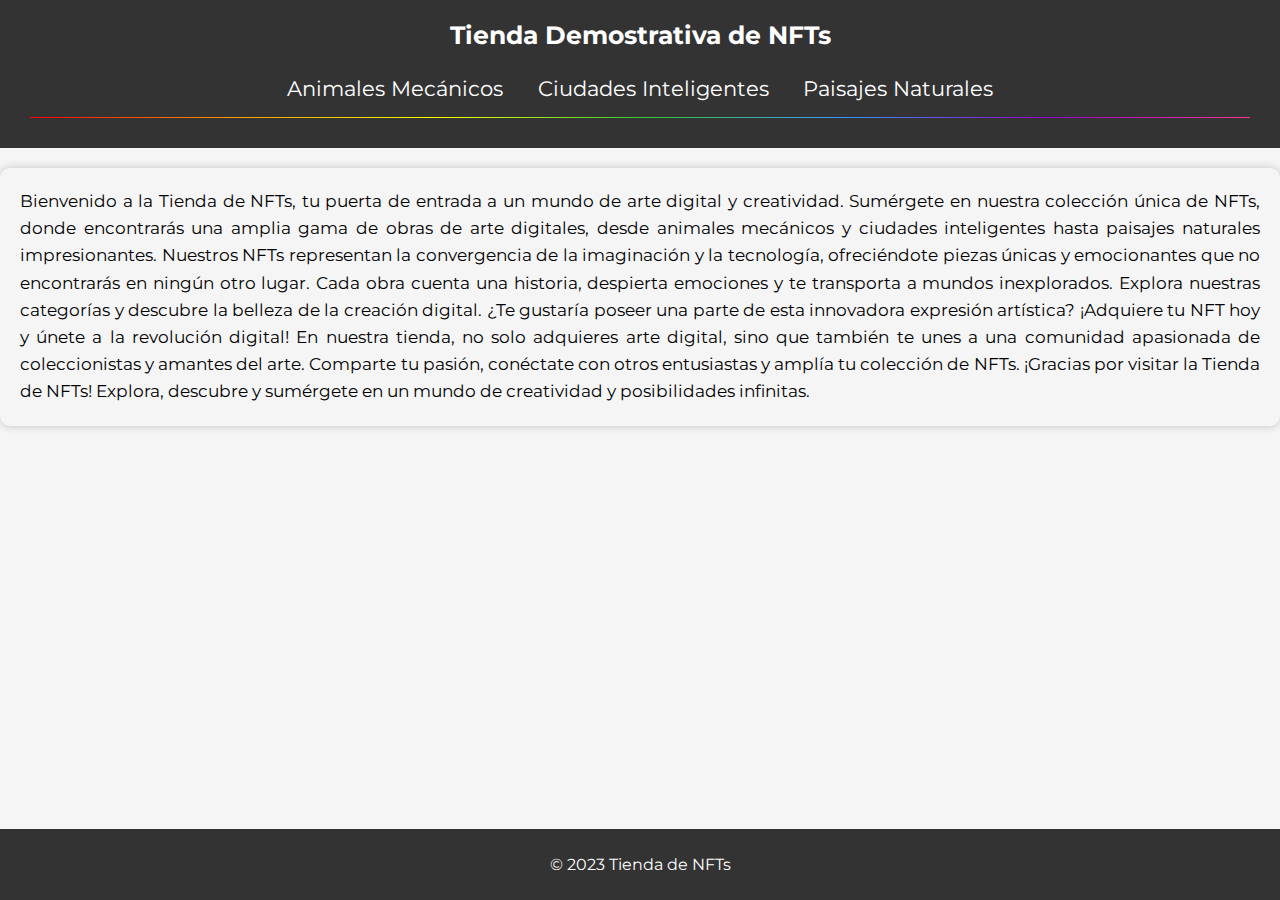
<file: index.html>
<!DOCTYPE html>
<html>
   <head>
      <title>TDNFTs</title>
      <!-- Copyright (c) [2023] [Carlos Daniel Marin Toro] - Todos los derechos reservados -->
      <meta name="viewport" content="width=device-width, initial-scale=1">
      <meta charset="utf-8">
      <script src="script.js"></script>
      <link rel="stylesheet" type="text/css" href="style.css">
      <link rel="stylesheet" href="https://fonts.googleapis.com/css?family=Montserrat:400,700" />
      <link rel="icon" href="icon.ico" type="image/x-icon">

   </head>
   <body>
      <header>
         <h1><a href="index.html" class="rainbow-text">Tienda Demostrativa de NFTs</a></h1>
         <div class="catalog">
            <nav>
               <ul>
                  <li><a href="#" id="enlace-animales" class="bar">Animales Mecánicos</a></li>
                  <li><a href="#" id="enlace-ciudades" class="bar">Ciudades Inteligentes</a></li>
                  <li><a href="#" id="enlace-paisajes" class="bar">Paisajes Naturales</a></li>
               </ul>
            </nav><div class="rainbow-separator"></div>
         </div>
      </header>
      <main>
         <label class="titulo-seccion" for="animales-mecanicos">Animales Mecánicos</label>
         <input type="checkbox" id="animales-mecanicos" class="seccion-desplegable">
         <div class="contenido-seccion">
            <div class="articulo">
               <img src="NFTs/NFT6.jpeg" alt="NFT 7" class="nft-image" oncontextmenu="return false;" onclick="return false;">
               <h3>Dragón Mecánico</h3>
               <p class="descripcion">Descubre la majestuosidad del Dragón Mecánico. Esta criatura de metal y engranajes te llevará a un viaje emocionante por tierras mecánicas. Sus rugidos metálicos y su aliento de vapor te transportarán a un mundo de fantasía y tecnología.</p>
               <span class="precio">$100 USD</span>
               <button onclick="mostrarAlerta()">Comprar</button>
            </div>
            <br>
            <div class="articulo">
               <img src="NFTs/NFT7.jpeg" alt="NFT 8" class="nft-image" oncontextmenu="return false;" onclick="return false;">
               <h3>Unicornio Mecánico</h3>
               <p class="descripcion">Embárcate en una aventura única con el Unicornio Mecánico. Su pelaje de acero y su cuerno brillante te guiarán a través de un mundo de maravillas mecánicas. Este noble ser te hará creer en la magia de la ingeniería.</p>
               <span class="precio">$100 USD</span>
               <button onclick="mostrarAlerta()">Comprar</button>
            </div>
            <br>
            <div class="articulo">
               <img src="NFTs/NFT8.jpeg" alt="NFT 9" class="nft-image" oncontextmenu="return false;" onclick="return false;">
               <h3>Salamandra Mecánica</h3>
               <p class="descripcion">Explora las profundidades del mundo subterráneo con la Salamandra Mecánica. Su cuerpo de bronce y su fuego mecánico te llevarán a un reino subterráneo lleno de misterios y tesoros. Adéntrate en la oscuridad y descubre la belleza de lo oculto.</p>
               <span class="precio">$100 USD</span>
               <button onclick="mostrarAlerta()">Comprar</button>
            </div>
            <br>
         </div>
         <label class="titulo-seccion" for="ciudades-inteligentes">Ciudades Inteligentes</label>
         <input type="checkbox" id="ciudades-inteligentes" class="seccion-desplegable">
         <div class="contenido-seccion">
            <div class="articulo">
               <img src="NFTs/NFT0.jpeg" alt="NFT 1" class="nft-image" oncontextmenu="return false;" onclick="return false;">
               <h3>Cybermetrópolis</h3>
               <p class="descripcion">Bienvenido a Cybermetrópolis, la joya de la tecnología y la innovación. En esta ciudad, la inteligencia artificial se entrelaza con la vida cotidiana, creando un entorno donde la eficiencia y la sostenibilidad son la norma. Desde sistemas de transporte autónomos hasta edificios inteligentes que se adaptan a las necesidades de sus habitantes, Cybermetrópolis redefine la forma en que vivimos y trabajamos. Aquí, la conectividad es omnipresente, y la ciudad se anticipa a tus deseos para ofrecerte una experiencia urbana inigualable. Bienvenidos al futuro.</p>
               <span class="precio">$200 USD</span>
               <button onclick="mostrarAlerta()">Comprar</button>
            </div>
            <br>
            <div class="articulo">
               <img src="NFTs/NFT1.jpeg" alt="NFT 2" class="nft-image" oncontextmenu="return false;" onclick="return false;">
               <h3>Smartropolis</h3>
               <p class="descripcion">Smartropolis es la epítome de la inteligencia urbana. Esta ciudad fusiona la innovación tecnológica con la comodidad y la calidad de vida. Desde parques urbanos sostenibles hasta redes de energía inteligente, Smartropolis se preocupa por el bienestar de sus ciudadanos. La movilidad es una experiencia sin esfuerzo con sistemas de transporte interconectados y la accesibilidad digital en todas partes. Los edificios, los servicios públicos y la comunidad están diseñados para hacer tu vida más sencilla y agradable. En Smartropolis, la inteligencia se traduce en una vida cotidiana más fácil y más eficiente.</p>
               <span class="precio">$200 USD</span>
               <button onclick="mostrarAlerta()">Comprar</button>
            </div>
            <br>
            <div class="articulo">
               <img src="NFTs/NFT2.jpeg" alt="NFT 3" class="nft-image" oncontextmenu="return false;" onclick="return false;">
               <h3>Futurópolis</h3>
               <p class="descripcion">Futurópolis es la ciudad del mañana, hoy. En este centro de innovación y progreso, la tecnología y la creatividad se unen para crear un entorno urbano inspirador. Desde rascacielos ecológicos hasta parques tecnológicos de vanguardia, Futurópolis es un faro de la modernidad. La educación y la investigación florecen en sus instituciones líderes, y los ciudadanos son los protagonistas de una historia de avances tecnológicos. Aquí, el futuro es una realidad palpable, y cada día trae consigo nuevas posibilidades y descubrimientos emocionantes.</p>
               <span class="precio">$200 USD</span>
               <button onclick="mostrarAlerta()">Comprar</button>
            </div>
            <br>
         </div>
         <label class="titulo-seccion" for="paisajes-naturales">Paisajes Naturales</label>
         <input type="checkbox" id="paisajes-naturales" class="seccion-desplegable">
         <div class="contenido-seccion">
            <div class="articulo">
               <img src="NFTs/NFT3.jpeg" alt="NFT 4" class="nft-image" oncontextmenu="return false;" onclick="return false;">
               <h3>Río Sereno</h3>
               <p class="descripcion">Sumérgete en la belleza tranquila de Río Sereno. Este paisaje natural te lleva a un lugar donde las aguas cristalinas serpentean entre colinas verdes. Los cantos de aves y el susurro del viento son tu única compañía en esta serena aventura.</p>
               <span class="precio">$300 USD</span>
               <button onclick="mostrarAlerta()">Comprar</button>
            </div>
            <br>
            <div class="articulo">
               <img src="NFTs/NFT4.jpeg" alt="NFT 5" class="nft-image" oncontextmenu="return false;" onclick="return false;">
               <h3>Bosque Encantado</h3>
               <p class="descripcion">Adéntrate en el misterioso Bosque Encantado, donde la luz del sol se filtra a través de las ramas, creando un juego de sombras y resplandores dorados. Cada rincón está lleno de secretos y maravillas naturales.</p>
               <span class="precio">$300 USD</span> 
               <button onclick="mostrarAlerta()">Comprar</button>
            </div>
            <br>
            <div class="articulo">
               <img src="NFTs/NFT5.jpeg" alt="NFT 6" class="nft-image" oncontextmenu="return false;" onclick="return false;">
               <h3>Aurora Boreal</h3>
               <p class="descripcion">Admira la magia de las "Luces del Norte". Este NFT te transporta a un mundo de colores brillantes que iluminan el cielo nocturno. Las auroras boreales son un espectáculo natural hipnotizante que puede dejarte sin aliento. Cada destello de color es único y efímero, y esta obra de arte captura esa belleza efímera de la naturaleza en su máxima expresión.</p>
               <span class="precio">$300 USD</span>
               <button onclick="mostrarAlerta()">Comprar</button>
            </div>
            <br>
         </div>
         <br>
      </main>
      <p class="descripcion-tienda" id="descripcion-tienda">
         Bienvenido a la Tienda de NFTs, tu puerta de entrada a un mundo de arte digital y creatividad. Sumérgete en nuestra colección única de NFTs, donde encontrarás una amplia gama de obras de arte digitales, desde animales mecánicos y ciudades inteligentes hasta paisajes naturales impresionantes.
         Nuestros NFTs representan la convergencia de la imaginación y la tecnología, ofreciéndote piezas únicas y emocionantes que no encontrarás en ningún otro lugar. Cada obra cuenta una historia, despierta emociones y te transporta a mundos inexplorados.
         Explora nuestras categorías y descubre la belleza de la creación digital. ¿Te gustaría poseer una parte de esta innovadora expresión artística? ¡Adquiere tu NFT hoy y únete a la revolución digital!
         En nuestra tienda, no solo adquieres arte digital, sino que también te unes a una comunidad apasionada de coleccionistas y amantes del arte. Comparte tu pasión, conéctate con otros entusiastas y amplía tu colección de NFTs.
         ¡Gracias por visitar la Tienda de NFTs! Explora, descubre y sumérgete en un mundo de creatividad y posibilidades infinitas.
      </p>
      <footer>
         <div id="footer">
            <p>&copy; 2023 Tienda de NFTs</p>
         </div>
      </footer>
   </body>
</html>
</file>
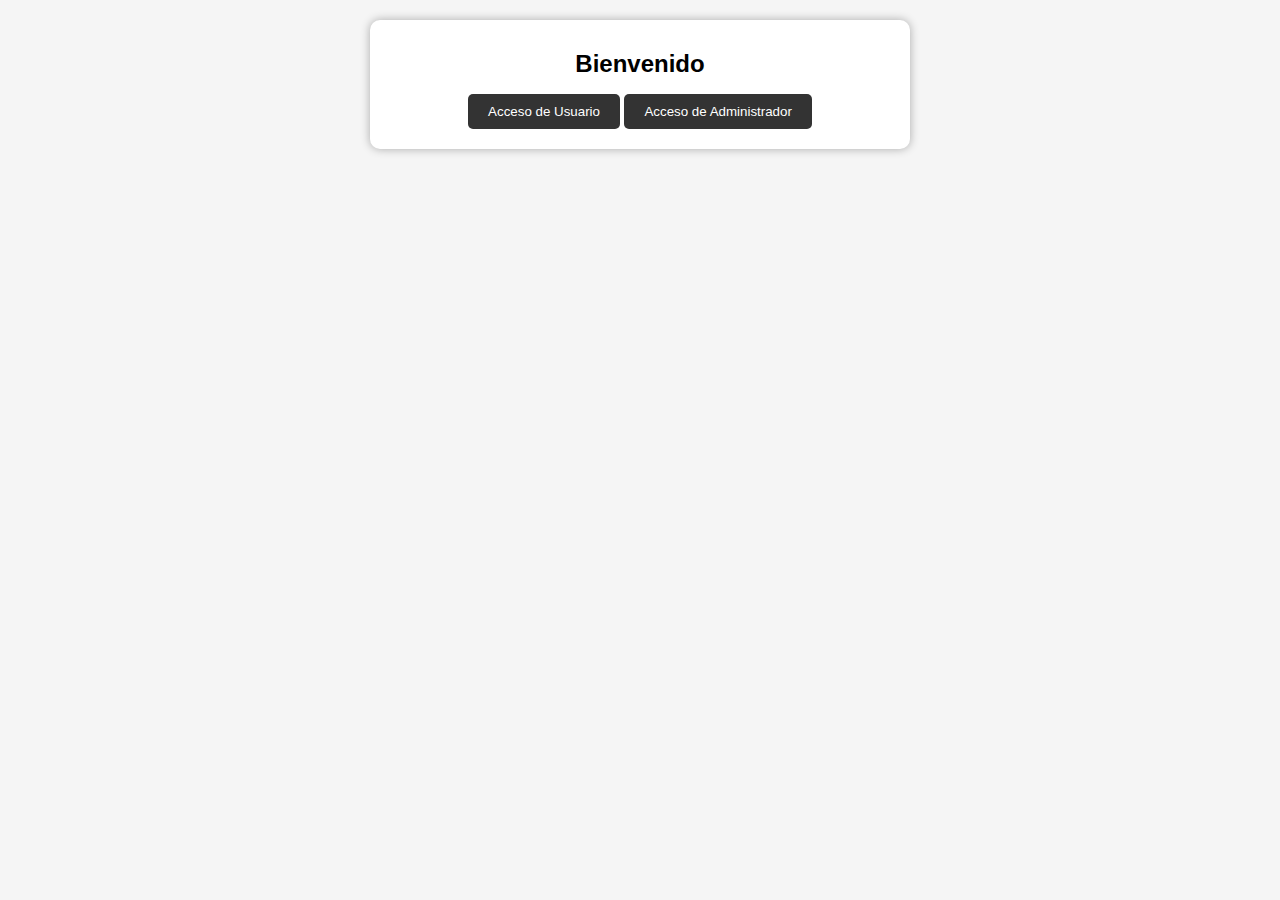
<file: login.html>
<!DOCTYPE html>
<html>
<head>
    <meta charset="UTF-8">
    <title>Página de Acceso</title>
    <style>
        body {
            font-family: 'Arial', sans-serif;
            margin: 0;
            padding: 0;
            background-color: #f5f5f5;
        }

        .container {
            max-width: 500px;
            margin: 20px auto;
            padding: 20px;
            background-color: #fff;
            border-radius: 10px;
            box-shadow: 0 0 10px rgba(0, 0, 0, 0.31);
            text-align: center;
        }

        .button {
            font-family: 'Montserrat', sans-serif;
            background-color: #333;
            color: #fff;
            border: none;
            padding: 10px 20px;
            border-radius: 5px;
            cursor: pointer;
            transition: background-color 0.3s;
        }

        .button:hover {
            background-color: #555;
        }

        .login-form {
            display: none;
        }

        h1 {
            font-size: 24px;
            margin-top: 10px;
            font-family: 'Montserrat', sans-serif;
        }

        input[type="text"],
        input[type="password"] {
            width: 100%;
            padding: 10px;
            margin: 10px 0;
            border: 1px solid #ddd;
            border-radius: 5px;
            font-family: 'Montserrat', sans-serif;
            font-size: 16px;
        }

        input[type="text"]::placeholder,
        input[type="password"]::placeholder {
            font-family: 'Montserrat', sans-serif;
            font-size: 16px;
        }
    </style>
</head>
<body>
    <div class="container">
        <h1>Bienvenido</h1>
        <button class="button" onclick="showUserLogin()">Acceso de Usuario</button>
        <button class="button" onclick="showAdminLogin()">Acceso de Administrador</button>

        <div class="login-form" id="user-login">
            <h2>Acceso de Usuario</h2>
            <input type="text" id="user-username" placeholder="Nombre de usuario">
            <input type="password" id="user-password" placeholder="Contraseña">
            <button class="button" onclick="userLogin()">Ingresar como Usuario</button>
            <button class="button" onclick="loginWithoutCredentials()">Ingresar sin credenciales</button>
        </div>

        <div class="login-form" id="admin-login">
            <h2>Acceso de Administrador</h2>
            <input type="text" id="admin-username" placeholder="Nombre de usuario">
            <input type="password" id="admin-password" placeholder="Contraseña">
            <button class="button" onclick="adminLogin()">Ingresar como Administrador</button>
            <button class="button" onclick="loginWithoutCredentials()">Ingresar sin credenciales</button>
        </div>
    </div>

    <script>
        function showUserLogin() {
            document.getElementById('user-login').style.display = 'block';
            document.getElementById('admin-login').style.display = 'none';
        }

        function showAdminLogin() {
            document.getElementById('admin-login').style.display = 'block';
            document.getElementById('user-login').style.display = 'none';
        }

        function userLogin() {
            const username = document.getElementById('user-username').value;
            const password = document.getElementById('user-password').value;
            // Verificar las credenciales del usuario aquí (en un sistema real)
            console.log(`Acceso de usuario: Usuario: ${username}, Contraseña: ${password}`);
        }

        function adminLogin() {
            const username = document.getElementById('admin-username').value;
            const password = document.getElementById('admin-password').value;
            // Verificar las credenciales del administrador aquí (en un sistema real)
            console.log(`Acceso de administrador: Usuario: ${username}, Contraseña: ${password}`);
        }

        function loginWithoutCredentials() {
            // Ingresar sin credenciales (para fines de demostración)
            console.log('Acceso sin credenciales');
             window.location.href = "index.html";
        }
    </script>
</body>
</html>
</file>
<file: style.css>
/* Copyright (c) 2023 Carlos Daniel Marin Toro - Todos los derechos reservados */
body {
    font-family: Arial, sans-serif;
    margin: 0;
    padding: 0;
    background-color: #f5f5f5;
}

.catalog {
    background-color: #333;
    padding: 10px;
    text-align: center;
    color: #fff;
}

.catalog ul {
    list-style: none;
    padding: 0;
}

.catalog li {
    display: inline;
    margin: 0 15px;
}

.catalog a {
    text-decoration: none;
    color: #fff;
    font-family: 'Montserrat', sans-serif;
    font-size: 21px;
}

.catalog a:hover {
    color: #ccc;
}

header {
    background-color: #333;
    color: #fff;
    text-align: center;
    padding: 20px;
}

.descripcion {
    font-family: 'Montserrat', sans-serif;
    font-size: 17px;
}

main {
    max-width: 500px;
    margin: 20px auto;
    padding: 20px;
    background-color: #fff;
    border-radius: 10px;
    box-shadow: 0 0 10px rgba(0, 0, 0, 0.31);
    display: none;
}

.articulo {
    border: 1px solid #ddd;
    padding: 10px;
    margin: 10px;
    background-color: #fff;
    position: relative;
    border-radius: 5px;
    box-shadow: 0 0 10px rgba(0, 0, 0, 0.1);
    transition: transform 0.3s;
}

.articulo:hover {
    transform: scale(1.05);
}

.articulo img {
    max-width: 100%;
    height: auto;
}

h3 {
    font-size: 24px;
    margin-top: 10px;
    font-family: 'Montserrat', sans-serif;
}

p {
    font-size: 16px;
}

button {
    position: absolute;
    left: 50%;
    transform: translate(-50%, -50%);
    font-family: 'Montserrat', sans-serif;
    background-color: #333;
    color: #fff;
    border: none;
    padding: 10px 20px;
    border-radius: 5px;
    cursor: pointer;
    margin-top: 10px;
    transition: background-color 0.3s;
}

button:hover {
    background-color: #555;
}

.seccion-desplegable {
    display: none;
}

.titulo-seccion {
    cursor: pointer;
    text-decoration: none;
    color: #333;
    font-family: 'Montserrat', sans-serif;
    font-size: 17px;
    margin-bottom: 10px;
    display: block;
}

.titulo-seccion:hover {
    color: #555;
}

.contenido-seccion {
    display: none;
}

.seccion-desplegable:checked + .contenido-seccion {
    display: block;
}

#ciudades-inteligentes, #paisajes-naturales, #animales-mecanicos {
    display: none;
}

.titulo-seccion::before {
    content: "\25BC";
    margin-right: 5px;
    display: inline-block;
    transition: transform 0.2s;
    font-size: 20px;
}

#ciudades-inteligentes:checked + .titulo-seccion::before,
#paisajes-naturales:checked + .titulo-seccion::before,
#animales-mecanicos:checked + .titulo-seccion::before {
    transform: rotate(90deg);
}

.articulo::after {
    content: "NFT Create from CDMT";
    position: absolute;
    top: 50%;
    left: 50%;
    transform: translate(-50%, -50%) rotate(-45deg);
    font-size: 20px;
    color: rgba(255, 255, 255, 0.5);
}

#footer {
    position: fixed;
    bottom: 0;
    left: 0;
    width: 100%;
    background-color: #333;
    color: #fff;
    padding: 10px 0;
    text-align: center;
    font-family: 'Montserrat', sans-serif;
}

nav {
    text-align: center;
    margin-top: 10px;
}

ul {
    list-style: none;
    padding: 0;
}

li {
    display: inline;
    margin: 0 15px;
}

a {
    text-decoration: none;
    color: #fff;
    font-family: 'Montserrat', sans-serif;
    font-size: 16px;
}

a:hover {
    color: #ccc;
}

.bar {
    font-family: 'Montserrat', sans-serif;
    font-size: 147%;
}

.precio {
    font-size: 20px;
    color: #333;
    font-weight: bold;
}

.descripcion-tienda {
    font-family: 'Montserrat', sans-serif;
    font-size: 17px;
    line-height: 1.6;
    text-align: justify;
    margin: 20px 0;
    padding: 20px;
    background-color: #f5f5f5;
    border-radius: 10px;
    box-shadow: 0 0 10px rgba(0, 0, 0, 0.2);
}
.rainbow-separator {
            height: 1px;
            background: linear-gradient(to right, #ff0000, #ff9900, #ffff00, #33cc33, #3399ff, #9900cc, #ff3399);
}

h1 {
    font-size: 24px;
    margin: 0;
}

.rainbow-text {
    text-decoration: none;
    font-family: 'Montserrat', sans-serif;
    font-size: 25px;
    transition: background-image 0.3s; /* Agregar una transición para suavizar el cambio */
}

.rainbow-text:hover {
    background-image: linear-gradient(to right, #ff0000, #ff9900, #ffff00, #33cc33, #3399ff, #9900cc, #ff3399);
    background-clip: text;
    -webkit-background-clip: text;
    color: transparent;
}
</file>
